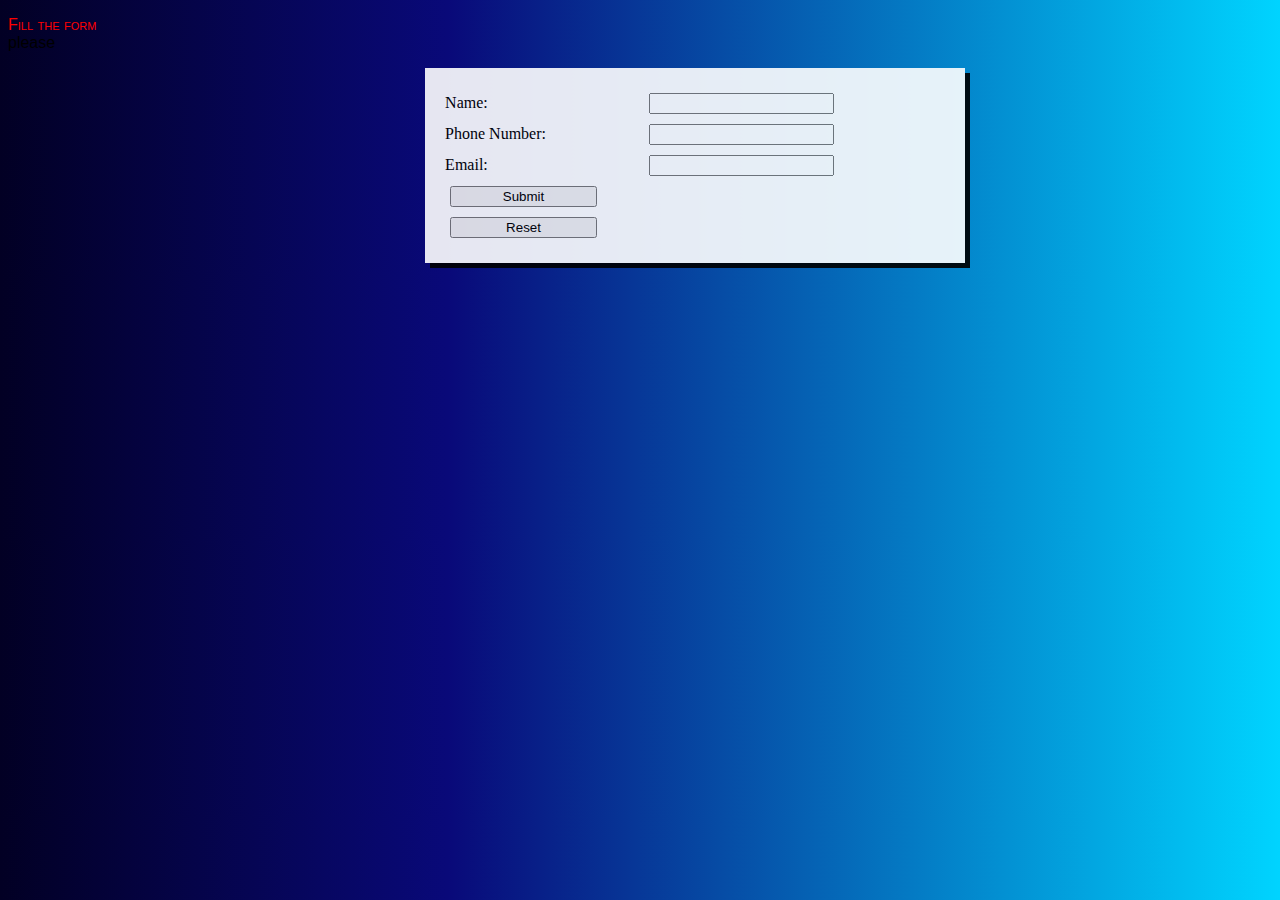
<file: index.html>
<!DOCTYPE html>
<html lang="en">
<head>
    <meta charset="UTF-8">
    <meta http-equiv="X-UA-Compatible" content="IE=edge">
    <meta name="viewport" content="width=device-width, initial-scale=1.0">
    <link rel="stylesheet" href="style.css" type="text/css">
    <title>Form 1</title>
</head>

<style>
    .formm{
    display: table;
    width: 500px;
    height: auto;
    background-color: white;
    opacity: 90%;
    padding: 20px;
    position: relative;
    border: 5px;
    border-color: black;
    box-shadow: 5px 5px;
    float: center;
    }
</style>

<body style="background: rgb(2,0,36);
background: linear-gradient(90deg, rgba(2,0,36,1) 0%, rgba(9,9,121,1) 35%, rgba(0,212,255,1) 100%); align-items: center;">
    
    <p class="f">Fill the form <br> please</p>
    
    <form name="form1" class="formm">
        <p>
            <label>Name: </label>
            <input type="text" id="name" class="inputs" required>
        </p>
        <p>
            <label>Phone Number: </label>
            <input type="number" id="phone" class="inputs">
        </p>
        <p>
            <label>Email: </label>
            <input type="email" id="email" class="inputs">
        </p>
        <p>
            <input type="button" value="Submit" class="button">
            <input type="reset" value="Reset" class="button">
        </p>
    </form>
</body>
</html>
</file>
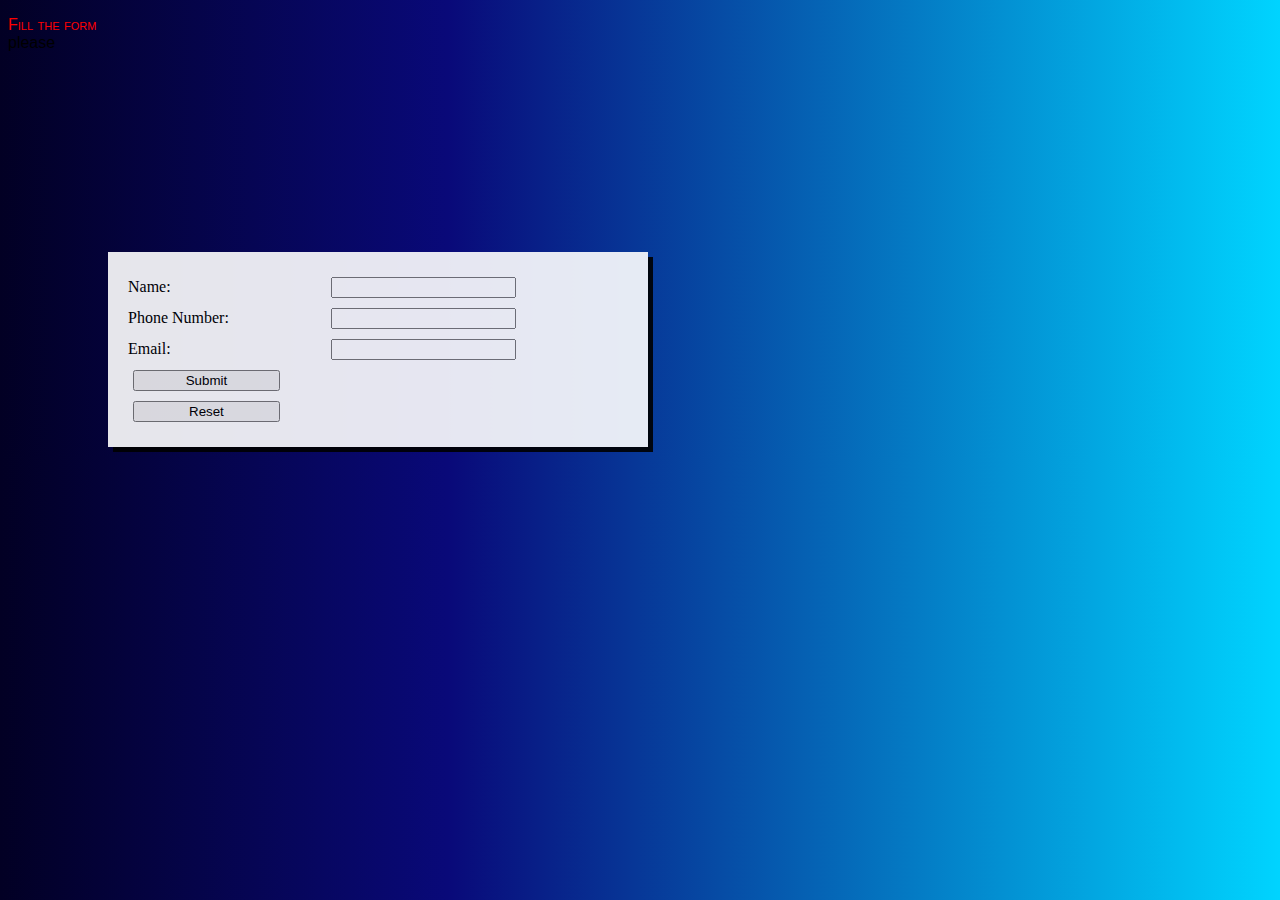
<file: Index.html>
<!DOCTYPE html>
<html lang="en">
<head>
    <meta charset="UTF-8">
    <meta http-equiv="X-UA-Compatible" content="IE=edge">
    <meta name="viewport" content="width=device-width, initial-scale=1.0">
    <link rel="stylesheet" href="style.css" type="text/css">
    <title>Form 1</title>
</head>

<style>
    .formm{
    display: table;
    width: 500px;
    height: auto;
    background-color: white;
    opacity: 90%;
    padding: 20px;
    margin-left: 100px;
    margin-top: 200px;
    border: 5px;
    border-color: black;
    box-shadow: 5px 5px;
    }
</style>

<body style="background: rgb(2,0,36);
background: linear-gradient(90deg, rgba(2,0,36,1) 0%, rgba(9,9,121,1) 35%, rgba(0,212,255,1) 100%); align-items: center;">
    
    <p class="f">Fill the form <br> please</p>
    
    <form name="form1" class="formm">
        <p>
            <label>Name: </label>
            <input type="text" id="name" class="inputs" required>
        </p>
        <p>
            <label>Phone Number: </label>
            <input type="number" id="phone" class="inputs">
        </p>
        <p>
            <label>Email: </label>
            <input type="email" id="email" class="inputs">
        </p>
        <p>
            <input type="button" value="Submit" class="button">
            <input type="reset" value="Reset" class="button">
        </p>
    </form>
</body>
</html>
</file>
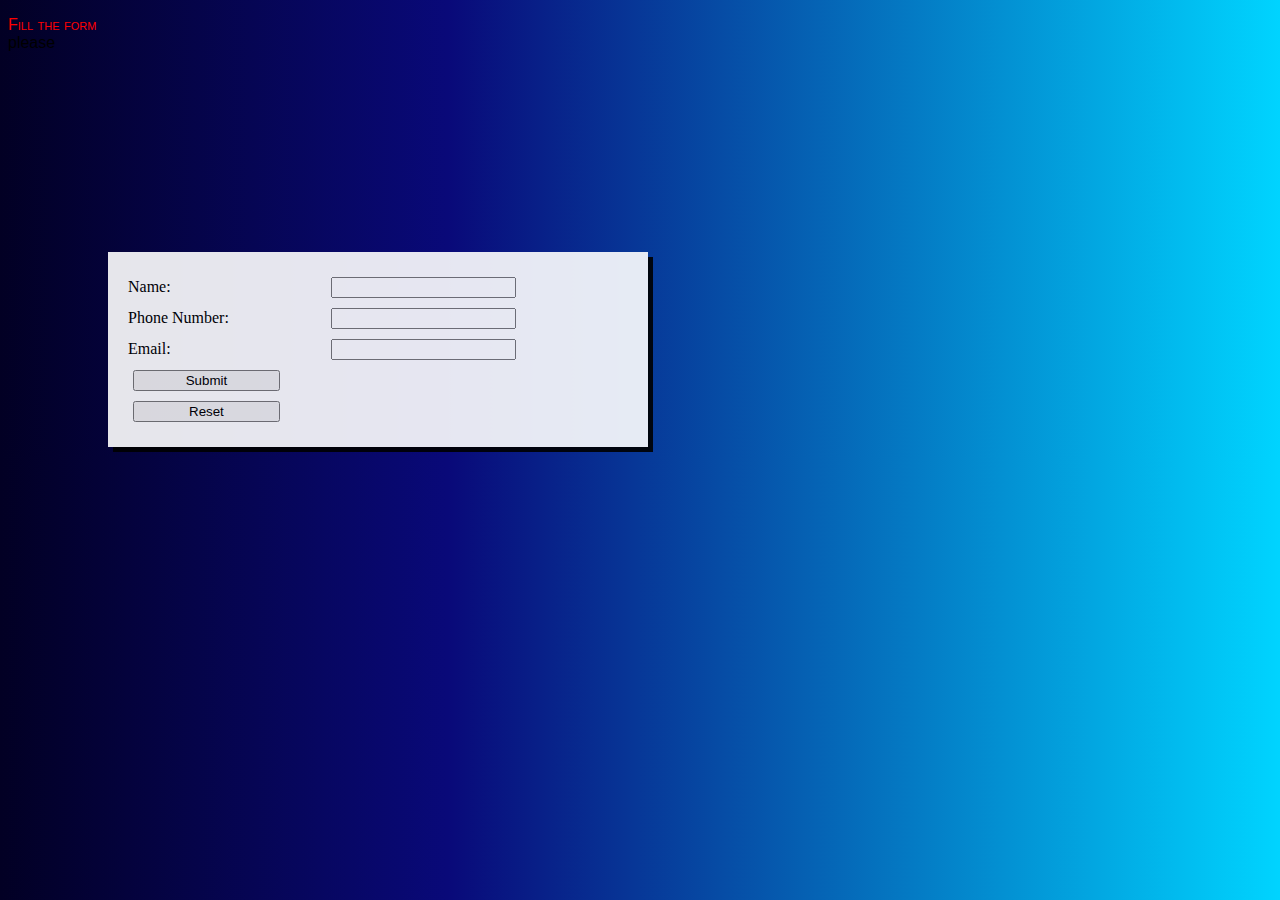
<file: Form1.html>
<!DOCTYPE html>
<html lang="en">
<head>
    <meta charset="UTF-8">
    <meta http-equiv="X-UA-Compatible" content="IE=edge">
    <meta name="viewport" content="width=device-width, initial-scale=1.0">
    <link rel="stylesheet" href="/style.css">
    <title>Form 1</title>
</head>

<style>
    .formm{
    display: table;
    width: 500px;
    height: auto;
    background-color: white;
    opacity: 90%;
    padding: 20px;
    margin-left: 100px;
    margin-top: 200px;
    border: 5px;
    border-color: black;
    box-shadow: 5px 5px;
    }
</style>

<body style="background: rgb(2,0,36);
background: linear-gradient(90deg, rgba(2,0,36,1) 0%, rgba(9,9,121,1) 35%, rgba(0,212,255,1) 100%); align-items: center;">
    
    <p class="f">Fill the form <br> please</p>
    
    <form name="form1" class="formm">
        <p>
            <label>Name: </label>
            <input type="text" id="name" class="inputs" required>
        </p>
        <p>
            <label>Phone Number: </label>
            <input type="number" id="phone" class="inputs">
        </p>
        <p>
            <label>Email: </label>
            <input type="email" id="email" class="inputs">
        </p>
        <p>
            <input type="button" value="Submit" class="button">
            <input type="reset" value="Reset" class="button">
        </p>
    </form>
</body>
</html>
</file>
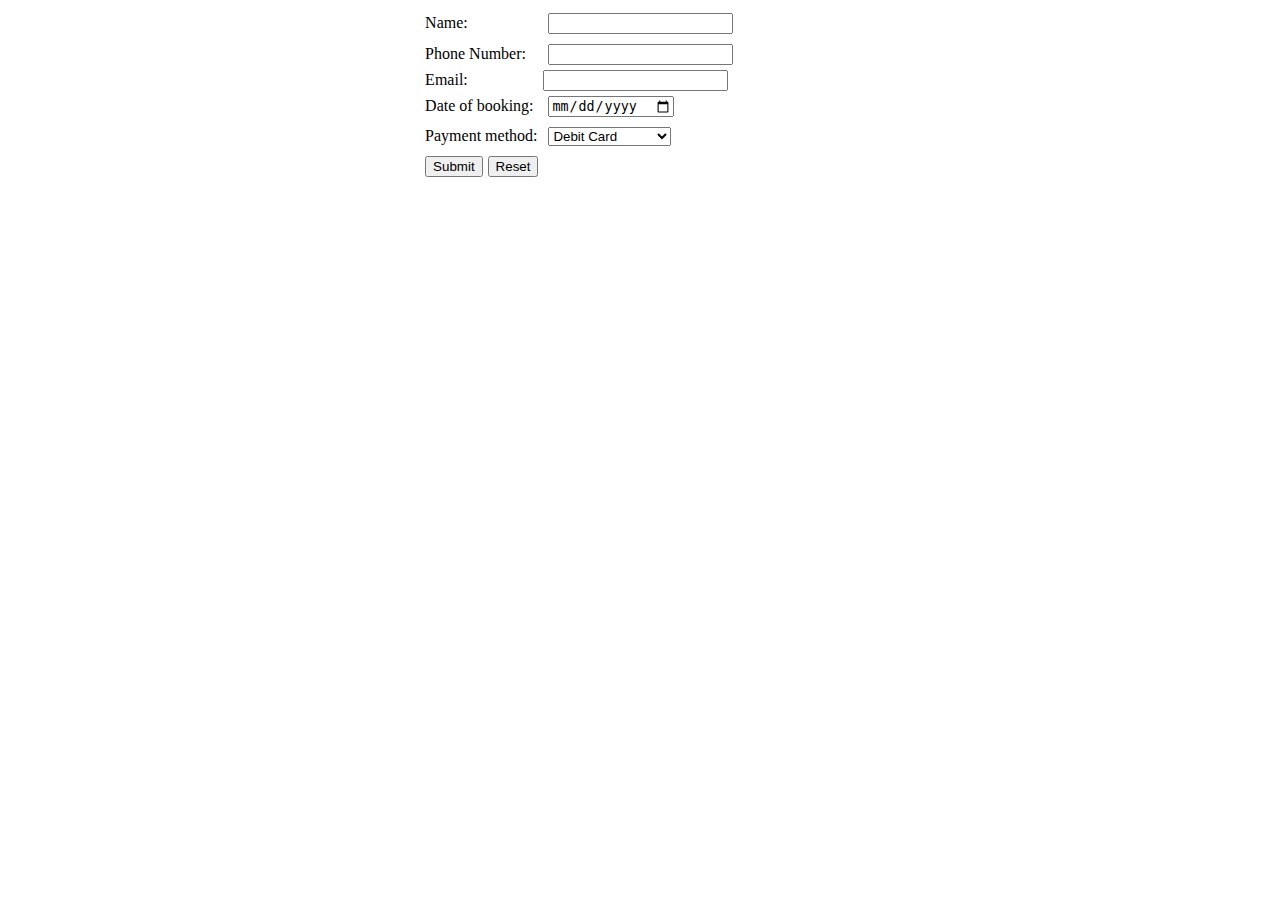
<file: Form2.html>
<!DOCTYPE html>
<html lang="en">
<head>
    <meta charset="UTF-8">
    <meta http-equiv="X-UA-Compatible" content="IE=edge">
    <meta name="viewport" content="width=device-width, initial-scale=1.0">
    <link rel="stylesheet" href="/style.css">
    <title>Booking</title>
</head>
<body>
    <form name="form1" class="formm">
        <p>
            <label>Name: </label>
            <input type="text" id="name" class="inputs" required>
        </p>
        <p>
            <label>Phone Number: </label>
            <input type="number" id="phone" class="inputs">
        </p>
        <p>
            <label>Email: </label>
            <input type="email" id="email">
        </p>
        <p>
            <label>Date of booking: </label>
            <input type="date" class="inputs">
        </p>
        <p>
            <label>Payment method:</label>
            <select class="inputs" name="payment">
                <option value="Debit card">Debit Card</option>
                <option value="Credit card">Credit Card</option>
                <option value="Bartan dho ke">Washing utensils</option>
                <option value="Kidney">Kidney</option>
            </select>
        
        </p>    

        <p>
            <input type="button" value="Submit">
            <input type="reset" value="Reset" class="inputs">
        </p>
        
    </form>
</body>
</html>
</file>
<file: style.css>
.f{
    font-family: Arial, Helvetica, sans-serif;
}

.f::first-line {
    color: #ff0000;
    font-variant: small-caps;
  }

.inputs{
    display: table-cell;
    margin: 5px;
}

label{
    display: table-cell;
    margin: 5px;
}

.formm > p{
    display: table-row;
    margin-top: 20px;
}

.button:hover{
    width: 180%;
    transform: scaleY(1.5);
}

.button{
    display: table-cell;
    width: 74%;
    margin-left: 13%;
    margin: 5px;
    transition: width 2s;
    transition: transform 2s;
}

@media(min-width: 1200px){
    .formm{
        margin-left: 33%;
    }
}
</file>
